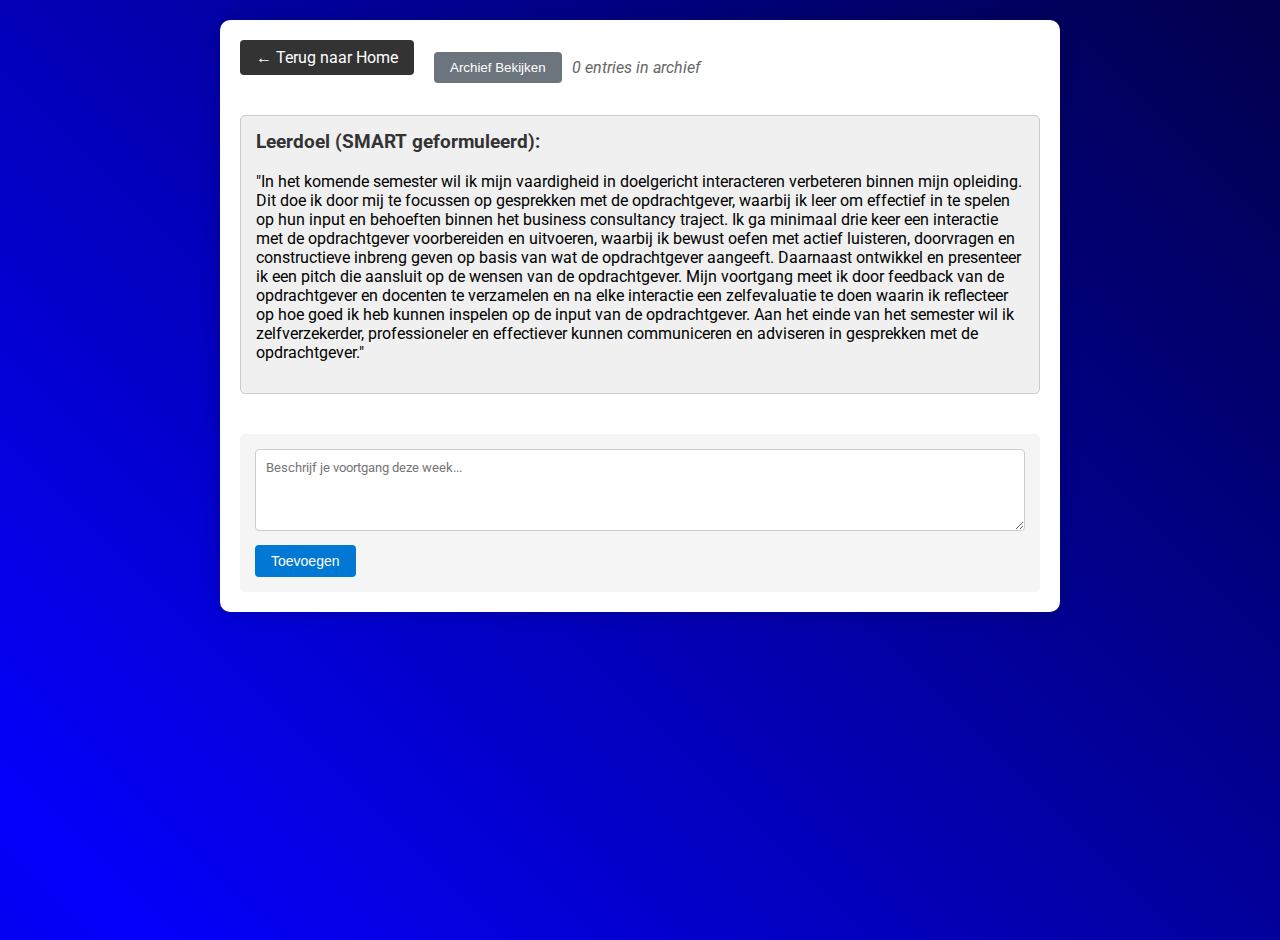
<file: leerdoelen.html>
<!DOCTYPE html>
<html lang="nl">
<head>
    <meta charset="UTF-8">
    <meta name="viewport" content="width=device-width, initial-scale=1.0">
    <title>Leerdoelen Logboek</title>
    <link rel="stylesheet" href="https://cdnjs.cloudflare.com/ajax/libs/font-awesome/6.0.0-beta3/css/all.min.css">
    <link href="https://fonts.googleapis.com/css2?family=Roboto:wght@300;400&display=swap" rel="stylesheet">
    <style>
        body {
            font-family: "Roboto", Arial, sans-serif;
            margin: 0;
            padding: 20px;
            background: linear-gradient(45deg, #000000, #0400fc, #000000, #0400ff);
            background-size: 400% 400%;
            animation: gradientBackground 15s ease infinite;
            min-height: 100vh;
        }

        @keyframes gradientBackground {
            0% { background-position: 0% 50%; }
            50% { background-position: 100% 50%; }
            100% { background-position: 0% 50%; }
        }

        .container {
            max-width: 800px;
            margin: 0 auto;
            background: white;
            padding: 20px;
            border-radius: 10px;
            box-shadow: 0 0 20px rgba(0, 0, 0, 0.2);
        }

        .learning-goal {
            background-color: #f0f0f0;
            padding: 15px;
            border-radius: 5px;
            margin-bottom: 20px;
            border: 1px solid #ccc;
        }

        .learning-goal h3 {
            margin-top: 0;
            color: #333;
        }

        .logbook-entries {
            margin: 20px 0;
            display: flex;
            flex-direction: column;
            gap: 15px;
        }

        .logbook-entry {
            background-color: white;
            padding: 15px;
            border-radius: 5px;
            border: 1px solid #ddd;
            position: relative;
            box-shadow: 0 2px 4px rgba(0, 0, 0, 0.1);
        }

        .entry-date {
            color: #666;
            font-size: 0.9em;
            margin-bottom: 8px;
        }

        .entry-text {
            margin: 0;
            white-space: pre-wrap;
        }

        .logbook-form {
            background-color: #f5f5f5;
            padding: 15px;
            border-radius: 5px;
            margin-top: 20px;
        }

        .logbook-form textarea {
            width: 100%;
            padding: 10px;
            border: 1px solid #ccc;
            border-radius: 4px;
            margin-bottom: 10px;
            font-family: inherit;
            resize: vertical;
            box-sizing: border-box;
        }

        .add-entry-btn {
            background-color: #0078d4;
            color: white;
            border: none;
            padding: 8px 16px;
            border-radius: 4px;
            cursor: pointer;
            font-size: 14px;
        }

        .add-entry-btn:hover {
            background-color: #006cbd;
        }

        .edit-btn, .delete-btn {
            position: absolute;
            top: 10px;
            background: none;
            border: none;
            cursor: pointer;
            padding: 5px;
            color: #666;
        }

        .edit-btn {
            right: 40px;
        }

        .delete-btn {
            right: 10px;
        }

        .edit-btn:hover, .delete-btn:hover {
            color: #333;
        }

        .back-btn {
            display: inline-block;
            margin-bottom: 20px;
            padding: 8px 16px;
            background-color: #333;
            color: white;
            text-decoration: none;
            border-radius: 4px;
            transition: background-color 0.3s;
        }

        .back-btn:hover {
            background-color: #444;
        }

        /* Archive styles */
        .archive-btn {
            display: inline-block;
            margin-left: 10px;
            padding: 8px 16px;
            background-color: #6c757d;
            color: white;
            text-decoration: none;
            border-radius: 4px;
            transition: background-color 0.3s;
            border: none;
            cursor: pointer;
        }

        .archive-btn:hover {
            background-color: #5a6268;
        }

        .archive-entry {
            opacity: 0.7;
            background-color: #f8f9fa;
        }

        .archive-date {
            color: #dc3545;
            font-size: 0.8em;
            margin-top: 5px;
        }

        .archive-toggle {
            margin-bottom: 20px;
            display: flex;
            gap: 10px;
            align-items: center;
        }

        .archive-status {
            color: #666;
            font-style: italic;
        }

        @media (max-width: 768px) {
            body {
                padding: 10px;
            }
            
            .container {
                padding: 15px;
            }
            
            .logbook-entry {
                padding: 12px;
            }
            
            .logbook-form {
                padding: 10px;
            }
        }

        /* Add new styles for links */
        .entry-text a {
            color: #0078d4;
            text-decoration: none;
            margin-right: 10px;
            display: inline-block;
        }

        .entry-text a:hover {
            text-decoration: underline;
        }

        .link-container {
            margin-top: 10px;
            display: flex;
            flex-wrap: wrap;
            gap: 10px;
        }

        .link-input {
            display: flex;
            gap: 10px;
            margin-bottom: 10px;
            align-items: center;
        }

        .link-input input {
            padding: 8px;
            border: 1px solid #ccc;
            border-radius: 4px;
            flex: 1;
        }

        .add-link-btn {
            background-color: #28a745;
            color: white;
            border: none;
            padding: 8px 16px;
            border-radius: 4px;
            cursor: pointer;
            font-size: 14px;
        }

        .add-link-btn:hover {
            background-color: #218838;
        }

        .remove-link-btn {
            background-color: #dc3545;
            color: white;
            border: none;
            padding: 4px 8px;
            border-radius: 4px;
            cursor: pointer;
            font-size: 12px;
        }

        .remove-link-btn:hover {
            background-color: #c82333;
        }
    </style>
</head>
<body>
    <div class="container">
        <div class="archive-toggle">
            <a href="/" class="back-btn">← Terug naar Home</a>
            <button class="archive-btn" id="toggleArchive">Archief Bekijken</button>
            <span class="archive-status" id="archiveStatus"></span>
        </div>
        <div class="learning-goal">
            <h3>Leerdoel (SMART geformuleerd):</h3>
            <p>"In het komende semester wil ik mijn vaardigheid in doelgericht interacteren verbeteren binnen mijn opleiding. Dit doe ik door mij te focussen op gesprekken met de opdrachtgever, waarbij ik leer om effectief in te spelen op hun input en behoeften binnen het business consultancy traject. Ik ga minimaal drie keer een interactie met de opdrachtgever voorbereiden en uitvoeren, waarbij ik bewust oefen met actief luisteren, doorvragen en constructieve inbreng geven op basis van wat de opdrachtgever aangeeft. Daarnaast ontwikkel en presenteer ik een pitch die aansluit op de wensen van de opdrachtgever. Mijn voortgang meet ik door feedback van de opdrachtgever en docenten te verzamelen en na elke interactie een zelfevaluatie te doen waarin ik reflecteer op hoe goed ik heb kunnen inspelen op de input van de opdrachtgever. Aan het einde van het semester wil ik zelfverzekerder, professioneler en effectiever kunnen communiceren en adviseren in gesprekken met de opdrachtgever."</p>
        </div>
        <div class="logbook-entries" id="logbookEntries">
            <!-- Entries will be added here dynamically -->
        </div>
        <div class="logbook-form">
            <textarea id="logEntry" placeholder="Beschrijf je voortgang deze week..." rows="4"></textarea>
            <button onclick="addLogEntry()" class="add-entry-btn">Toevoegen</button>
        </div>
    </div>

    <script>
        // Function to convert URLs in text to clickable links
        function linkify(text) {
            const urlRegex = /(https?:\/\/[^\s]+)/g;
            return text.replace(urlRegex, url => `<a href="${url}" target="_blank">${new URL(url).hostname}</a>`);
        }

        let showingArchive = false;

        // Load entries from localStorage
        function loadLogEntries() {
            try {
                let entries = JSON.parse(localStorage.getItem('logbookEntries') || '[]');
                let archivedEntries = JSON.parse(localStorage.getItem('archivedEntries') || '[]');
                const entriesContainer = document.getElementById('logbookEntries');
                const archiveStatus = document.getElementById('archiveStatus');
                const toggleButton = document.getElementById('toggleArchive');
                
                entriesContainer.innerHTML = '';
                
                // Display either active or archived entries
                const displayEntries = showingArchive ? archivedEntries : entries;
                
                // Update UI elements
                toggleButton.textContent = showingArchive ? 'Actieve Entries Bekijken' : 'Archief Bekijken';
                archiveStatus.textContent = showingArchive 
                    ? `Toont ${archivedEntries.length} gearchiveerde entries` 
                    : `${archivedEntries.length} entries in archief`;
                
                displayEntries.forEach((entry, index) => {
                    const entryElement = document.createElement('div');
                    entryElement.className = `logbook-entry ${showingArchive ? 'archive-entry' : ''}`;
                    entryElement.id = `entry-${index}`;
                    
                    // Process text to make links clickable
                    const processedText = entry.links && entry.links.length > 0 
                        ? `${entry.text}<div class="link-container">${entry.links.map(link => 
                            `<a href="${link}" target="_blank">${new URL(link).hostname}</a>`).join('')}</div>`
                        : linkify(entry.text);

                    entryElement.innerHTML = `
                        <div class="entry-date">${new Date(entry.date).toLocaleString('nl-NL')}</div>
                        <p class="entry-text">${processedText}</p>
                        ${showingArchive ? 
                            `<div class="archive-date">Gearchiveerd op: ${new Date(entry.archiveDate).toLocaleString('nl-NL')}</div>` :
                            `<button class="edit-btn" data-index="${index}">✏️</button>
                             <button class="delete-btn" data-index="${index}">🗑️</button>`
                        }
                    `;
                    entriesContainer.appendChild(entryElement);
                });

                // Only add event listeners for active entries
                if (!showingArchive) {
                    entriesContainer.addEventListener('click', function(e) {
                        if (e.target.classList.contains('delete-btn')) {
                            const index = parseInt(e.target.dataset.index);
                            archiveEntry(index);
                        } else if (e.target.classList.contains('edit-btn')) {
                            const index = parseInt(e.target.dataset.index);
                            editEntry(index);
                        }
                    });
                }
            } catch (error) {
                console.error('Error loading entries:', error);
                localStorage.setItem('logbookEntries', '[]');
                localStorage.setItem('archivedEntries', '[]');
            }
        }

        // Archive entry instead of deleting
        function archiveEntry(index) {
            try {
                const entryElement = document.getElementById(`entry-${index}`);
                if (!entryElement) return;

                // Animate removal
                entryElement.style.transition = 'all 0.3s ease-out';
                entryElement.style.opacity = '0';
                entryElement.style.transform = 'translateX(100%)';

                // Move entry to archive
                let entries = JSON.parse(localStorage.getItem('logbookEntries') || '[]');
                let archivedEntries = JSON.parse(localStorage.getItem('archivedEntries') || '[]');
                
                const entryToArchive = entries[index];
                entryToArchive.archiveDate = new Date().toISOString();
                archivedEntries.unshift(entryToArchive); // Add to beginning of archive
                
                entries = entries.filter((_, i) => i !== index);
                
                localStorage.setItem('logbookEntries', JSON.stringify(entries));
                localStorage.setItem('archivedEntries', JSON.stringify(archivedEntries));

                // Remove element after animation
                setTimeout(() => {
                    entryElement.remove();
                    loadLogEntries();
                }, 300);
            } catch (error) {
                console.error('Error archiving entry:', error);
                loadLogEntries();
            }
        }

        // Add new entry with links
        function addLogEntry() {
            const textArea = document.getElementById('logEntry');
            const text = textArea.value.trim();
            
            if (!text) return;
            
            try {
                const entries = JSON.parse(localStorage.getItem('logbookEntries') || '[]');
                
                // Extract URLs from the text
                const urlRegex = /(https?:\/\/[^\s]+)/g;
                const links = text.match(urlRegex) || [];
                
                entries.push({
                    date: new Date().toISOString(),
                    text: text,
                    links: links
                });
                
                localStorage.setItem('logbookEntries', JSON.stringify(entries));
                textArea.value = '';
                loadLogEntries();
            } catch (error) {
                console.error('Error adding entry:', error);
                alert('Er ging iets mis bij het toevoegen van je entry. Probeer het opnieuw.');
            }
        }

        // Edit entry with links
        function editEntry(index) {
            try {
                const entries = JSON.parse(localStorage.getItem('logbookEntries') || '[]');
                const entry = entries[index];
                if (!entry) return;

                const entryElement = document.getElementById(`entry-${index}`);
                if (!entryElement) return;

                const editForm = document.createElement('div');
                editForm.innerHTML = `
                    <textarea style="width: 100%; min-height: 100px; margin-bottom: 10px;">${entry.text}</textarea>
                    <div class="link-container">
                        ${(entry.links || []).map(link => `
                            <div class="link-input">
                                <input type="url" value="${link}">
                                <button class="remove-link-btn">×</button>
                            </div>
                        `).join('')}
                    </div>
                    <button class="add-link-btn" style="margin-bottom: 10px;">+ Link toevoegen</button>
                    <div>
                        <button class="add-entry-btn" style="margin-right: 10px;">Opslaan</button>
                        <button class="add-entry-btn" style="background-color: #666;">Annuleren</button>
                    </div>
                `;

                const originalContent = entryElement.innerHTML;
                entryElement.innerHTML = '';
                entryElement.appendChild(editForm);

                const [saveBtn, cancelBtn] = editForm.querySelectorAll('.add-entry-btn');
                const textarea = editForm.querySelector('textarea');
                const addLinkBtn = editForm.querySelector('.add-link-btn');
                const linkContainer = editForm.querySelector('.link-container');

                // Add new link input
                addLinkBtn.addEventListener('click', () => {
                    const linkInput = document.createElement('div');
                    linkInput.className = 'link-input';
                    linkInput.innerHTML = `
                        <input type="url" placeholder="https://">
                        <button class="remove-link-btn">×</button>
                    `;
                    linkContainer.appendChild(linkInput);

                    // Add remove button listener
                    linkInput.querySelector('.remove-link-btn').addEventListener('click', () => {
                        linkInput.remove();
                    });
                });

                // Add remove button listeners for existing links
                editForm.querySelectorAll('.remove-link-btn').forEach(btn => {
                    btn.addEventListener('click', () => {
                        btn.closest('.link-input').remove();
                    });
                });

                saveBtn.addEventListener('click', () => {
                    const newText = textarea.value.trim();
                    const linkInputs = editForm.querySelectorAll('.link-input input');
                    const links = Array.from(linkInputs)
                        .map(input => input.value.trim())
                        .filter(link => link && link.startsWith('http'));

                    if (newText) {
                        entries[index].text = newText;
                        entries[index].links = links;
                        localStorage.setItem('logbookEntries', JSON.stringify(entries));
                        loadLogEntries();
                    }
                });

                cancelBtn.addEventListener('click', () => {
                    entryElement.innerHTML = originalContent;
                });
            } catch (error) {
                console.error('Error editing entry:', error);
                loadLogEntries();
            }
        }

        // Initialize
        document.addEventListener('DOMContentLoaded', () => {
            loadLogEntries();
            
            // Add event listener for the add button
            document.querySelector('.add-entry-btn').addEventListener('click', addLogEntry);

            // Add event listener for archive toggle
            document.getElementById('toggleArchive').addEventListener('click', () => {
                showingArchive = !showingArchive;
                loadLogEntries();
            });

            // Add event listener for textarea to allow submission with Enter + Ctrl
            document.getElementById('logEntry').addEventListener('keydown', (e) => {
                if (e.key === 'Enter' && e.ctrlKey) {
                    e.preventDefault();
                    addLogEntry();
                }
            });
        });
    </script>
</body>
</html>
</file>
